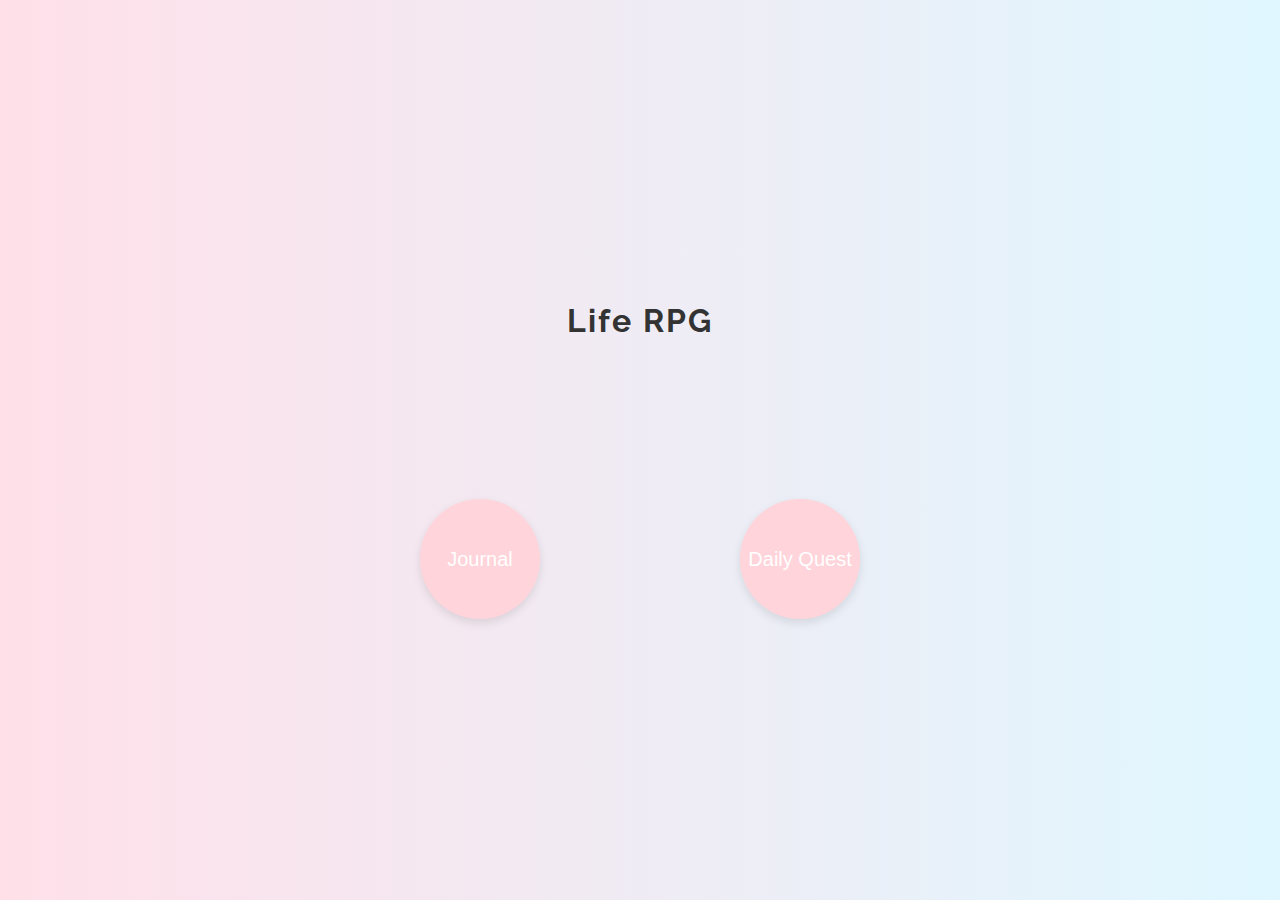
<file: index.html>
<!DOCTYPE html>
<html lang="en">

<head>
  <meta charset="UTF-8" />
  <title>Life RPG</title>
  <link rel="stylesheet" href="style.css" />
  <link href="https://fonts.googleapis.com/css2?family=Raleway&display=swap" rel="stylesheet">
  <style>
    /* 페이지 전체를 수직/수평 가운데 정렬 */
    body {
      font-family: 'Raleway', sans-serif;
      display: flex;
      flex-direction: column;
      justify-content: center;
      align-items: center;
      height: 100vh;
      /* 전체 화면 높이 */
      margin: 0;
      background-color: #fffafc;
      gap: 30px;
      /* 타이틀과 버튼 사이 간격 */
    }

    /* 타이틀 스타일 */
    h1 {
      font-size: 32px;
      color: #333;
      letter-spacing: 2px;
    }

    /* 버튼 스타일 */
    button {
      width: 120px;
      height: 120px;
      border-radius: 50%;
      background-color: #ffd4da;
      border: none;
      font-size: 20px;
      cursor: pointer;
      box-shadow: 0 4px 10px rgba(0, 0, 0, 0.1);
    }

    #journal-btn:hover {
      background-color: #ff9eb3;
    }
  </style>
</head>

<body>
  <h1>Life RPG</h1>
  <div class="button-container">
    <button id="journal-btn">Journal</button>
    <button id="daily-btn">Daily Quest</button>
  </div>

  <script>
    document.getElementById("journal-btn").addEventListener("click", () => {
      window.location.href = "journal.html"; // 저널 페이지로 이동
    });

    document.getElementById("daily-btn").addEventListener("click", () => {
      window.location.href = "daily.html"; // 데일리 퀘스트 페이지로 이동
    });
  </script>

</body>

</html>
</file>
<file: style.css>
body {
  font-family: sans-serif;
  background: linear-gradient(to right, #ffe0e9, #e0f7ff);
  display: flex;
  justify-content: center;
  align-items: center;
  height: 100vh;
  margin: 0;
}

.container {
  text-align: center;
}

h1 {
  font-size: 2.5em;
  margin-bottom: 30px;
}

.button-group {
  display: flex;
  gap: 40px;
  justify-content: center;
}

.button-container {
  display: flex;
  justify-content: center;
  gap: 200px;
  margin-top: 100px;
}

button {
  width: 120px;
  height: 120px;
  border-radius: 120px;
  font-size: 1em;
  border: none;
  background-color: #ffb6c1;
  color: white;
  cursor: pointer;
  transition: 0.3s;
}

button:hover {
  background-color: #ff85a2;
}

.calendar-container {
  display: grid;
  grid-template-columns: repeat(7, 1fr);
  gap: 10px;
  margin-top: 40px;
  max-width: 700px;
  margin-left: auto;
  margin-right: auto;
}

.day-box {
  background-color: white;
  border-radius: 12px;
  box-shadow: 0 2px 6px rgba(0, 0, 0, 0.1);
  padding: 10px;
  text-align: center;
}

.day-box h4 {
  margin: 0;
  font-size: 1rem;
}

.day-box button {
  margin-top: 8px;
  padding: 6px 10px;
  font-size: 0.9rem;
  border-radius: 8px;
  border: none;
  background-color: #ffb6c1;
  color: white;
  cursor: pointer;
}

.quest-box {
  margin-top: 10px;
  background-color: #fff4f7;
  padding: 10px;
  border-radius: 8px;
}

.quest-item {
  display: flex;
  align-items: center;
  margin-bottom: 6px;
}

.quest-item input[type="checkbox"] {
  margin-right: 10px;
}

.success-label {
  margin-top: 8px;
  color: green;
  font-weight: bold;
}
</file>
